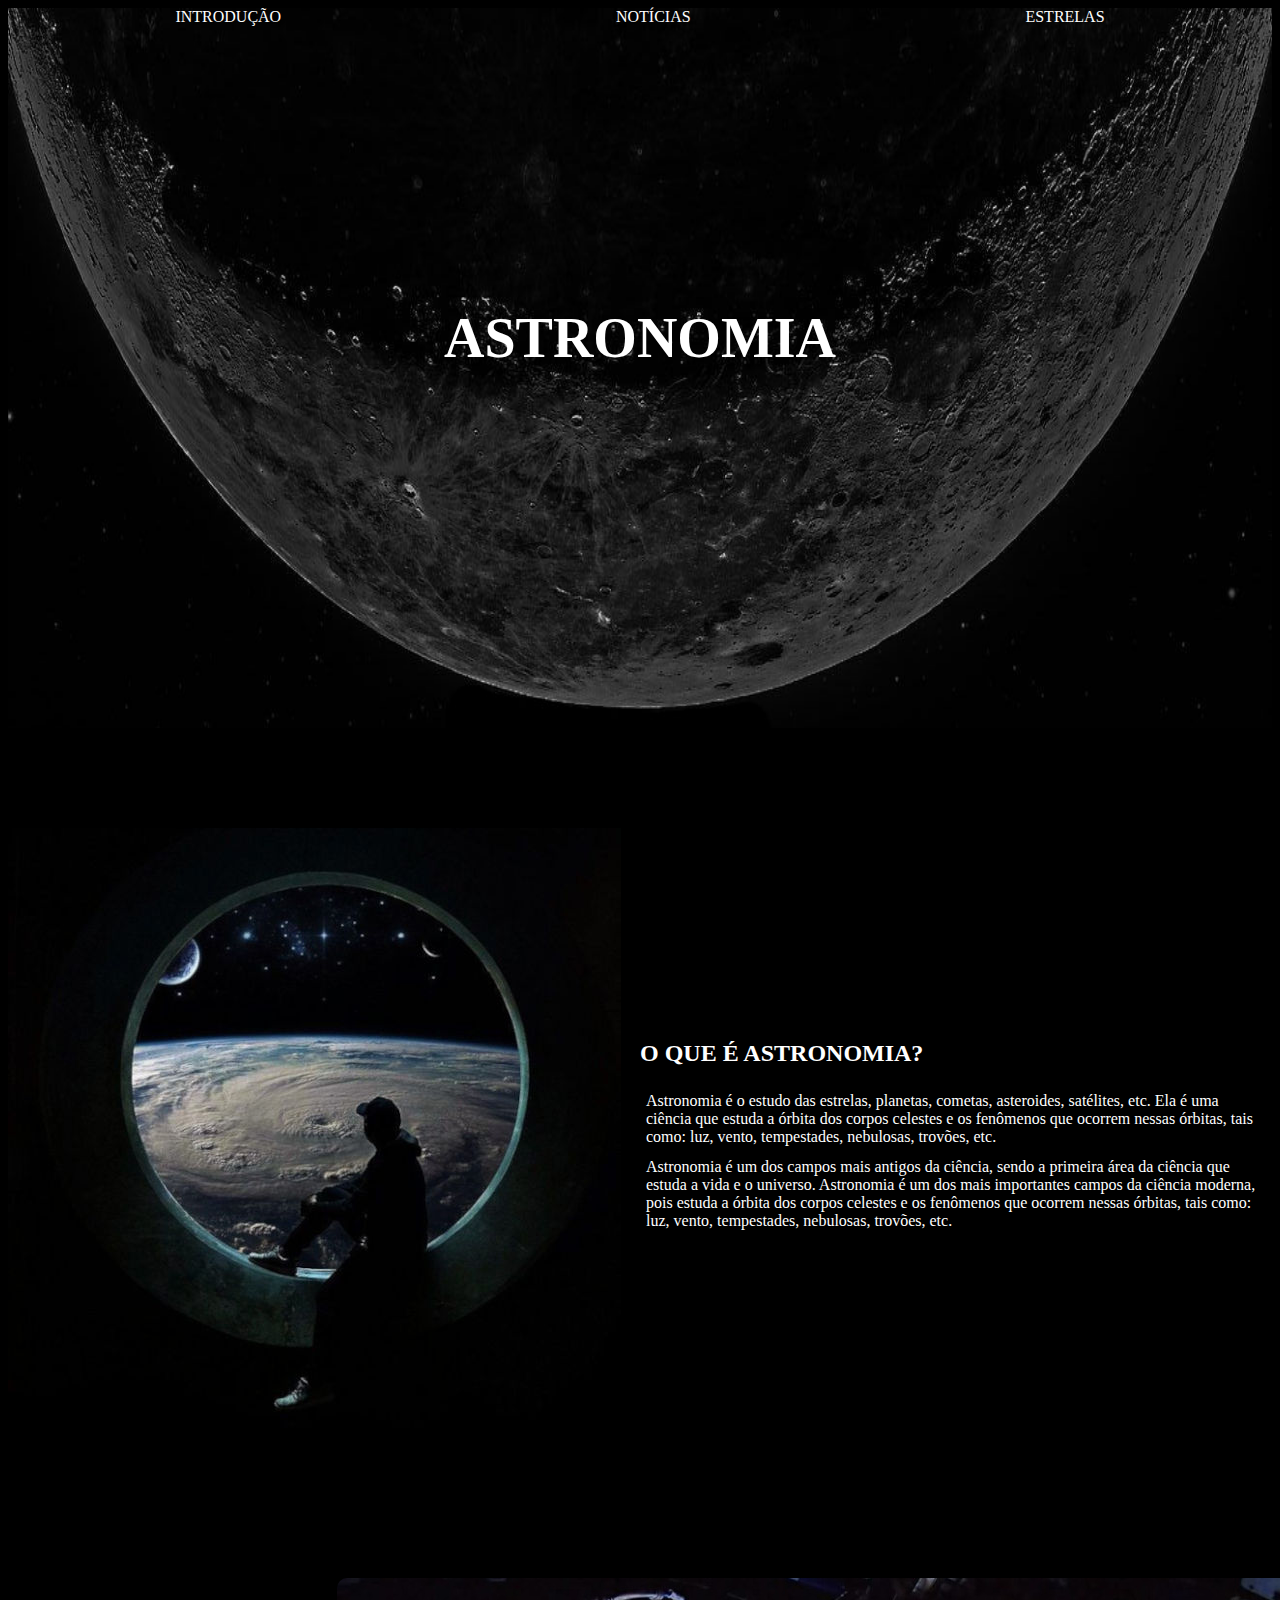
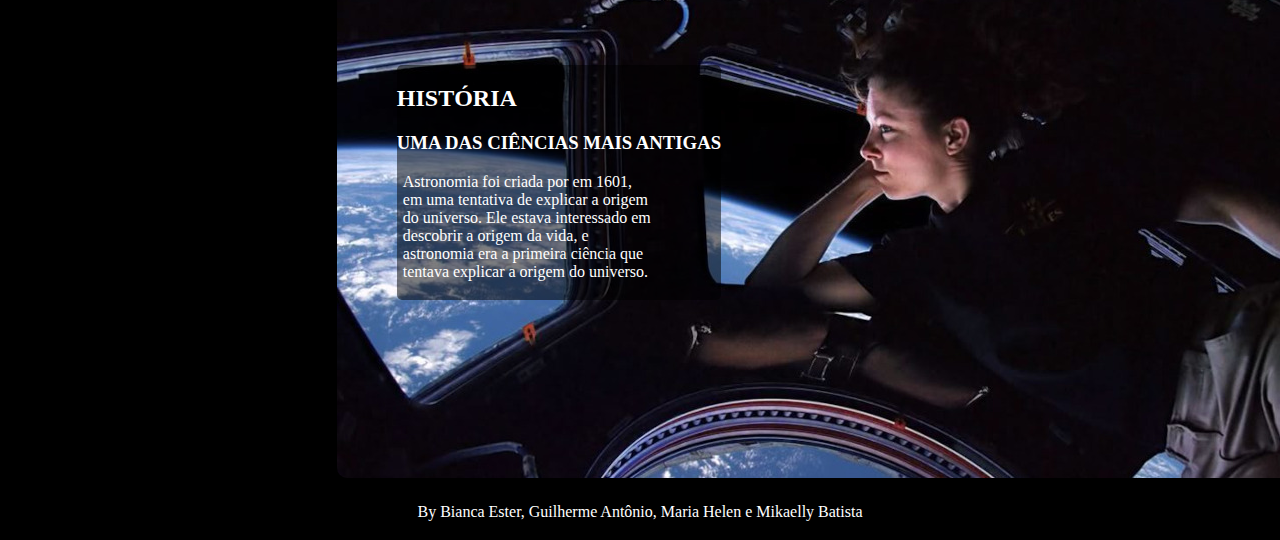
<file: index.html>
<!DOCTYPE html>
<html lang="pt-br">
<head>
    <meta charset="UTF-8">
    <meta name="viewport" content="width=device-width, initial-scale=1.0">
    <title>Astronomia</title>
    <link rel="stylesheet" href="style.css">
    <style>
        @media (min-width: 1024px ){

            #grid{
                max-width: 100%;
                display: grid;
                grid-template-columns: 1fr;
                gap: 150px;          
            }

            #intro{
                display: grid;
                grid-template-columns: repeat(2, 1fr);
            }

            #text1{
                display: flex;
                flex-direction: column;
                justify-content: center;
            }

            p{
                margin: 6px;
            }

            #img2{
                position: relative;
                border-radius: 10px;
                left: 26%;
            }

            #text2{
                position: absolute;
                border-radius: 5px;
                background-color: rgba(0, 0, 0, 0.507);
                top: 185%;
                left: 31%;
                height: 235px;
            }

            #p{
                width: 250px;
            }
        }

        @media (orientation: portrait) {
            
            #grid{
                max-width: 100%;
                display: grid;
                grid-template-columns: 1fr;
                gap: 150px;
            }

            #intro{
                display: grid;
                grid-template-columns: 1fr;
            }

            #img1{
                position: relative;
                height: 500px;
                left: 5%;
                margin-top: 140px;
            }

            #h2{
                position: relative;
                top: -185%;
                margin: 0px;
            }

            .p{                
                display: flex;
                flex-direction: column;
                justify-content: center;
                width: 550px;
                margin-top: 35px;
                margin-left: 29px;
                margin-bottom: 45px;
            }

            #img2{
                position: relative;
                border-radius: 10px;
                top: -20%;
            }

            #text2{
                position: absolute;
                border-radius: 5px;
                background-color: rgba(0, 0, 0, 0.507);
                top: 206%;
                left: 25%;
                height: 235px;
            }

            #p{
                width: 250px;
            }

            footer{
                margin-top: -80px;
            }
        }
    </style>
</head>
<body>
    <div id="header">
        <main>
            <a href="index.html">INTRODUÇÃO</a>
            <a href="news.html" target="_blank">NOTÍCIAS</a>
            <a href="stars.html" target="_blank">ESTRELAS</a>
        </main>
        <h1>ASTRONOMIA</h1>
    </div>
    <div id="grid">
        <div id="intro">
            <img src="imagens/index/img1.jpg" alt="..." id="img1">
            <div id="text1">
                <h2 id="h2">O QUE É ASTRONOMIA?</h2>
                <p class="p">Astronomia é o estudo das estrelas, planetas, cometas, asteroides, satélites, etc. Ela é uma ciência que estuda a órbita dos corpos celestes e os fenômenos que ocorrem nessas órbitas, tais como: luz, vento, tempestades, nebulosas, trovões, etc.</p>
                <p class="p">Astronomia é um dos campos mais antigos da ciência, sendo a primeira área da ciência que estuda a vida e o universo. Astronomia é um dos mais importantes campos da ciência moderna, pois estuda a órbita dos corpos celestes e os fenômenos que ocorrem nessas órbitas, tais como: luz, vento, tempestades, nebulosas, trovões, etc.</p>
            </div>
        </div>
        <div id="history">
            <picture>
                <source media="(max-width: 1024px)" srcset="imagens/index/img2p.jpg">
                <img src="imagens/index/img2.jpg" alt="..." id="img2">
            </picture>
            <div id="text2">
                <h2>HISTÓRIA</h2>
                <h3>UMA DAS CIÊNCIAS MAIS ANTIGAS</h3>
                <p id="p">Astronomia foi criada por <NAME> em 1601, em uma tentativa de explicar a origem do universo. Ele estava interessado em descobrir a origem da vida, e astronomia era a primeira ciência que tentava explicar a origem do universo.</p>
            </div>
        </div>
    </div>
    <footer>
        <p class="footer">By Bianca Ester, Guilherme Antônio, Maria Helen e Mikaelly Batista</p>
    </footer>
</body>
</html>

<!-- Feito por Bianca Ester, Guilherme Antônio, Maria Helen e Mikaelly Batista -->

<!-- Feito por Bianca Ester, Guilherme Antônio, Maria Helen e Mikaelly Batista -->
</file>
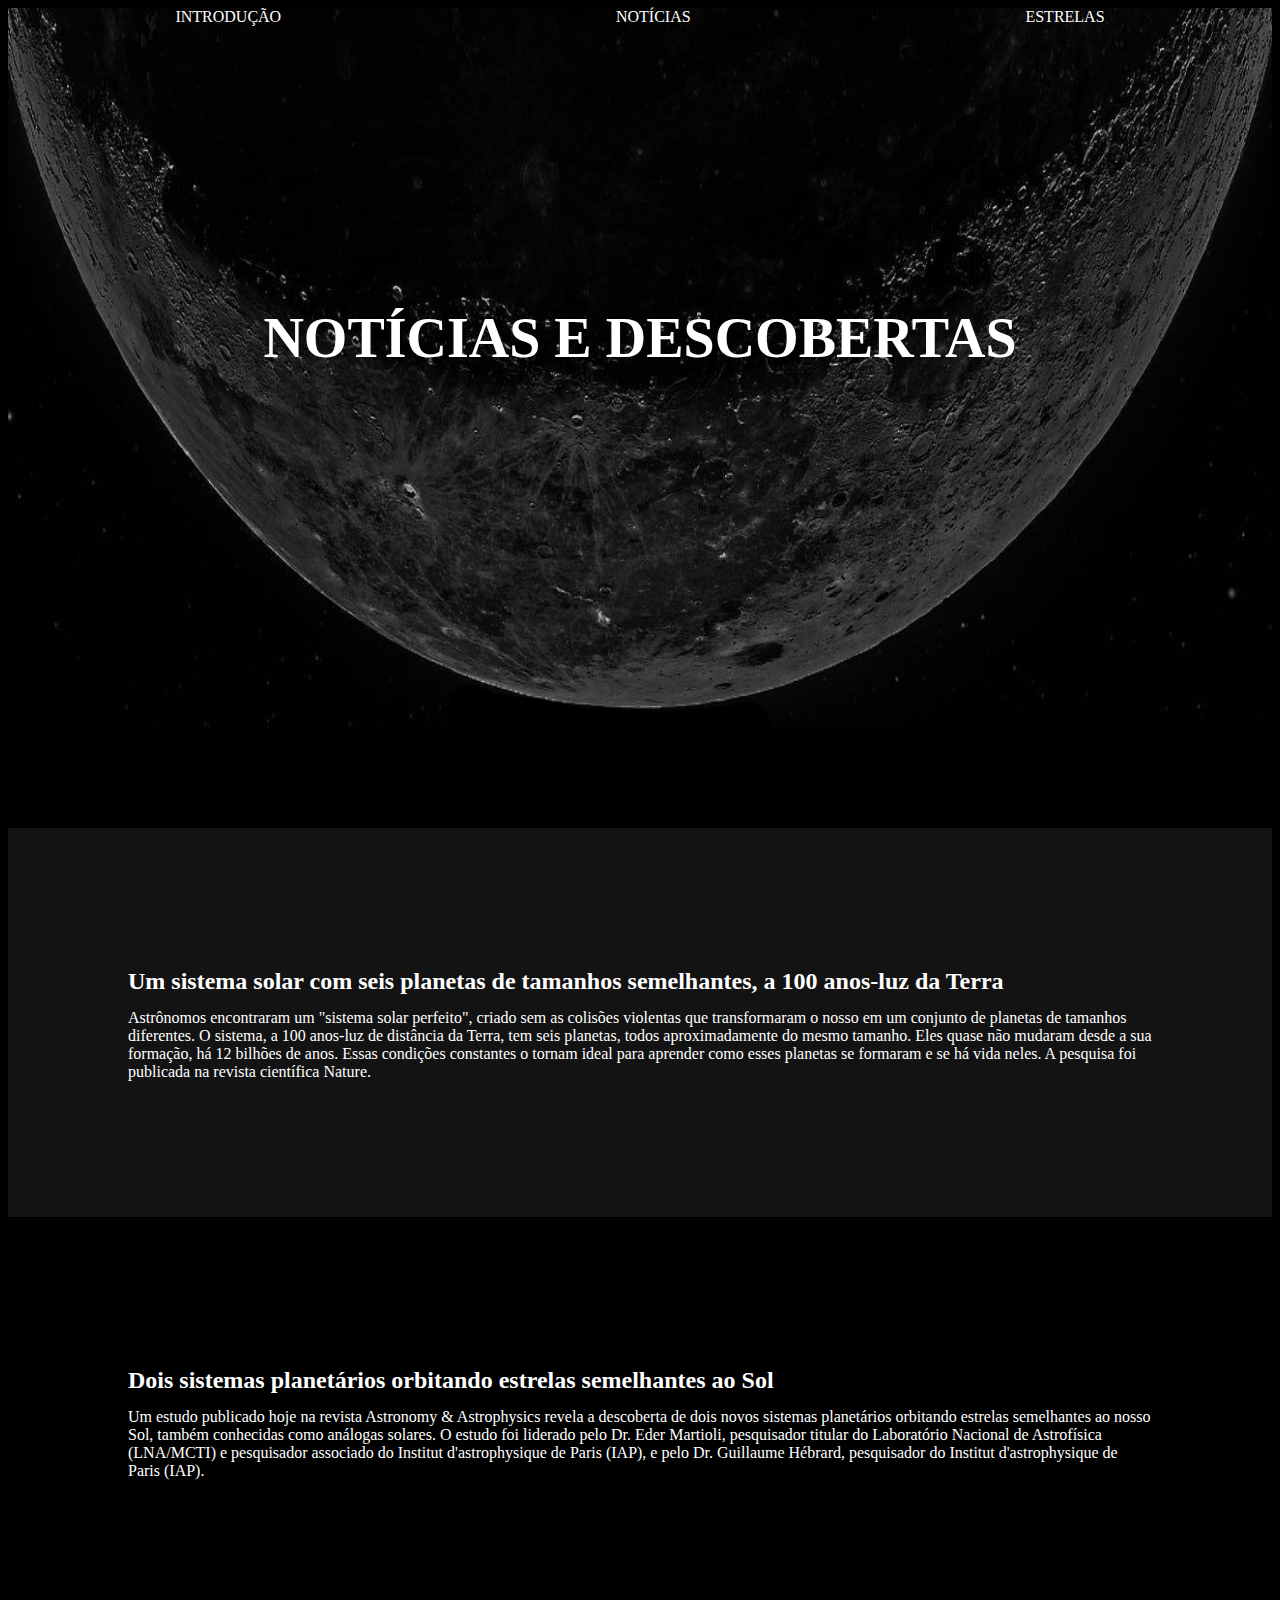
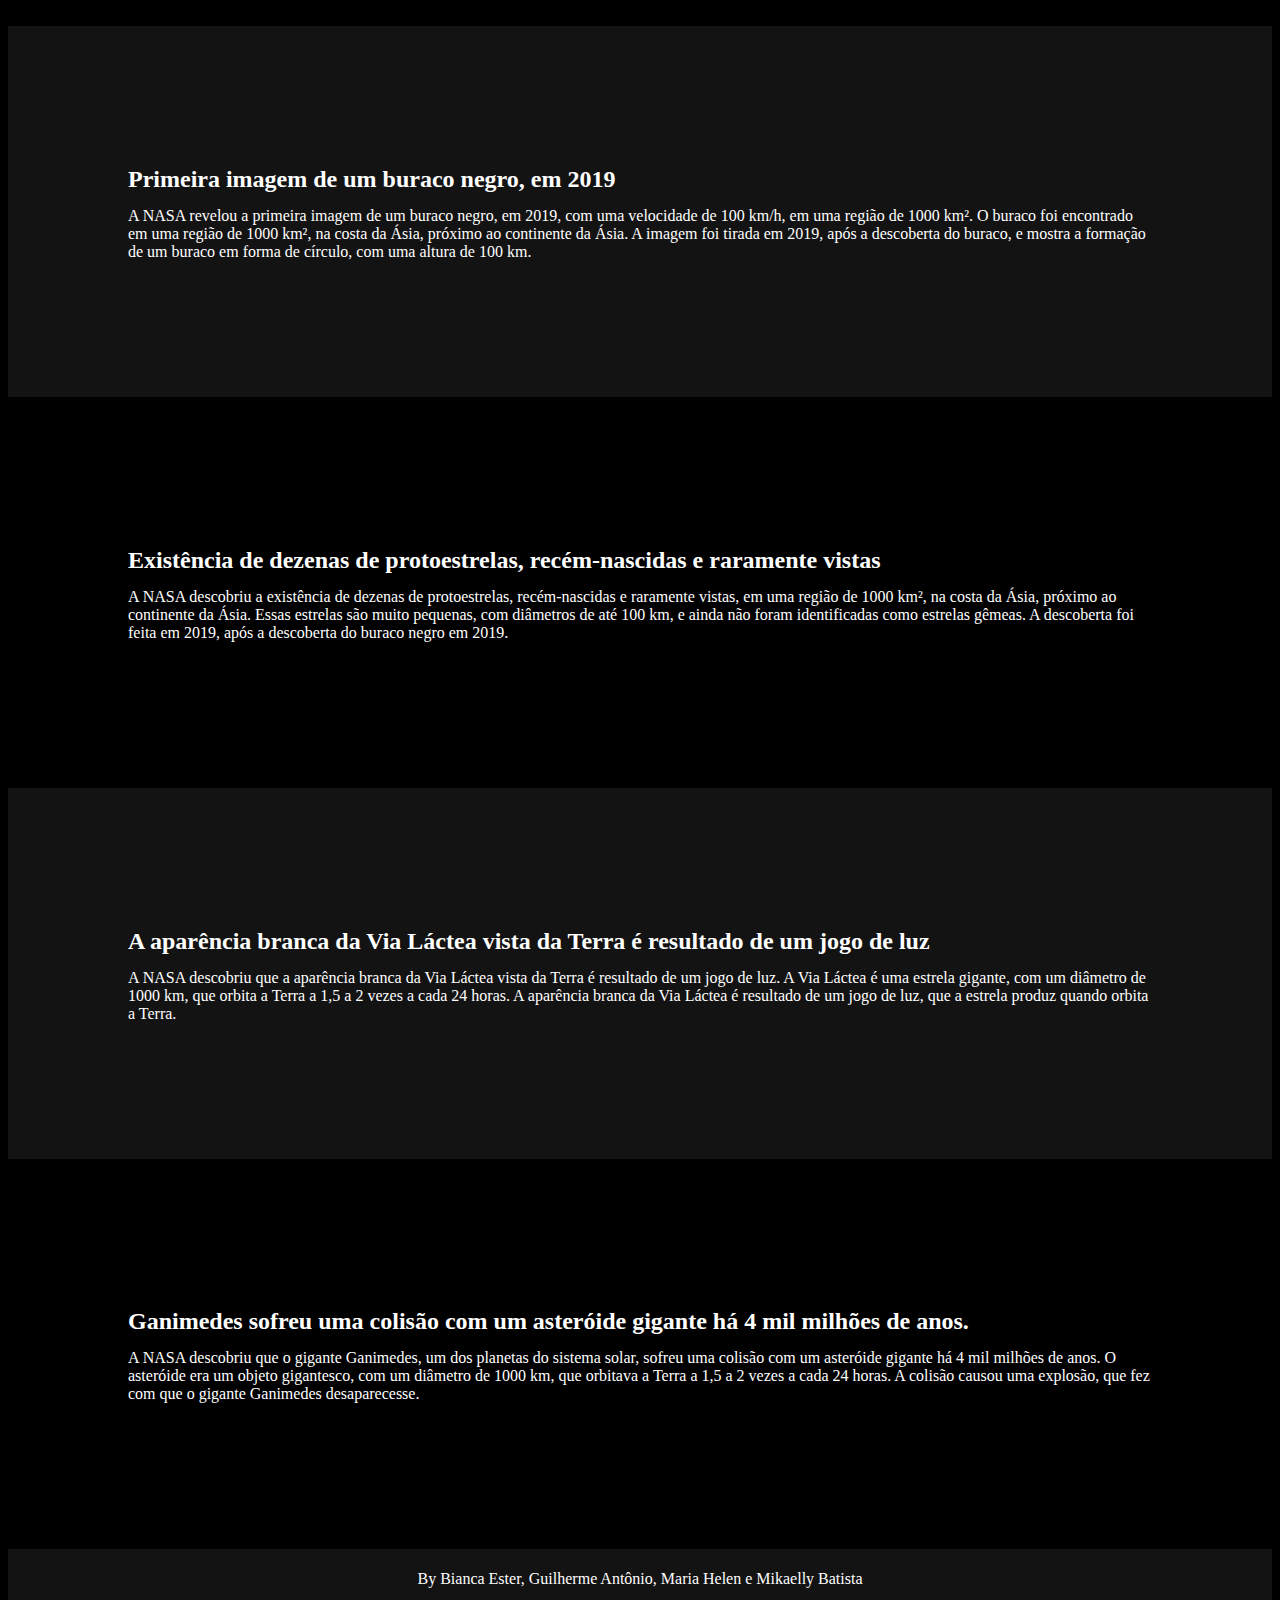
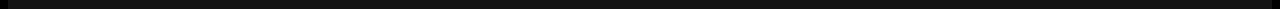
<file: news.html>
<!DOCTYPE html>
<html lang="pt-br">
<head>
    <meta charset="UTF-8">
    <meta name="viewport" content="width=device-width, initial-scale=1.0">
    <title>Notícias</title>
    <link rel="stylesheet" href="style.css">
    <style>

        @media (min-width: 1024px ){

            body{
                margin-bottom: 0px;
            }
            
            #grid{
                max-width: 100%;
                display: grid;
                grid-template-columns: 1fr;
                gap: 10px;
            }

            .text{
                display: flex;
                justify-content: center;
                flex-direction: column;
                padding: 120px;
            }

            h2{
                margin-bottom: -2px;
            }

            #div1{
                background-color: rgb(19, 19, 19);
            }

            #div3{
                background-color: rgb(19, 19, 19);
            }
            
            #div5{
                background-color: rgb(19, 19, 19);
            }
            
            footer{
                background-color: rgb(19, 19, 19);
            }

        }

        @media (orientation: portrait) {

            body{
                margin-bottom: 0px;
            }

            h1{
                margin-left: 20%;
            }

            #grid{
                max-width: 100%;
                display: grid;
                grid-template-columns: 1fr;
                gap: 10px;
            }

            .text{
                display: flex;
                justify-content: center;
                flex-direction: column;
                padding: 50px;
            }

            h2{
                margin-bottom: -2px;
            }

            p{
                width: 500px;
            }

            #div1{
                background-color: rgb(19, 19, 19);
            }

            #div3{
                background-color: rgb(19, 19, 19);
            }
            
            #div5{
                background-color: rgb(19, 19, 19);
            }
            
            footer{
                background-color: rgb(19, 19, 19);
            }

            footer > p{
                margin-left: 35px;
            }

        }
    </style>
</head>
<body>
    <div id="header">
        <main>
            <a href="index.html">INTRODUÇÃO</a>
            <a href="news.html">NOTÍCIAS</a>
            <a href="stars.html" target="_blank">ESTRELAS</a>
        </main>
        <h1>NOTÍCIAS E DESCOBERTAS</h1>
    </div>
    <div id="grid">
        <div class="text" id="div1">
            <h2>Um sistema solar com seis planetas de tamanhos semelhantes, a 100 anos-luz da Terra</h2>
                <p>Astrônomos encontraram um "sistema solar perfeito", criado sem as colisões violentas que transformaram o nosso em um conjunto de planetas de tamanhos diferentes. O sistema, a 100 anos-luz de distância da Terra, tem seis planetas, todos aproximadamente do mesmo tamanho. Eles quase não mudaram desde a sua formação, há 12 bilhões de anos. Essas condições constantes o tornam ideal para aprender como esses planetas se formaram e se há vida neles. A pesquisa foi publicada na revista científica Nature.</p>
        </div>
        <div class="text">
            <h2>Dois sistemas planetários orbitando estrelas semelhantes ao Sol</h2>
                <p>Um estudo publicado hoje na revista Astronomy & Astrophysics revela a descoberta de dois novos sistemas planetários orbitando estrelas semelhantes ao nosso Sol, também conhecidas como análogas solares. O estudo foi liderado pelo Dr. Eder Martioli, pesquisador titular do Laboratório Nacional de Astrofísica (LNA/MCTI) e pesquisador associado do Institut d'astrophysique de Paris (IAP), e pelo Dr. Guillaume Hébrard, pesquisador do Institut d'astrophysique de Paris (IAP).</p>
        </div>
        <div class="text" id="div3">
            <h2>Primeira imagem de um buraco negro, em 2019</h2>
                <p>A NASA revelou a primeira imagem de um buraco negro, em 2019, com uma velocidade de 100 km/h, em uma região de 1000 km². O buraco foi encontrado em uma região de 1000 km², na costa da Ásia, próximo ao continente da Ásia. A imagem foi tirada em 2019, após a descoberta do buraco, e mostra a formação de um buraco em forma de círculo, com uma altura de 100 km.</p>
        </div>
        <div class="text">
            <h2>Existência de dezenas de protoestrelas, recém-nascidas e raramente vistas</h2>
                <p>A NASA descobriu a existência de dezenas de protoestrelas, recém-nascidas e raramente vistas, em uma região de 1000 km², na costa da Ásia, próximo ao continente da Ásia. Essas estrelas são muito pequenas, com diâmetros de até 100 km, e ainda não foram identificadas como estrelas gêmeas. A descoberta foi feita em 2019, após a descoberta do buraco negro em 2019.</p>
        </div>
        <div class="text" id="div5">
            <h2>A aparência branca da Via Láctea vista da Terra é resultado de um jogo de luz</h2>
                <p>A NASA descobriu que a aparência branca da Via Láctea vista da Terra é resultado de um jogo de luz. A Via Láctea é uma estrela gigante, com um diâmetro de 1000 km, que orbita a Terra a 1,5 a 2 vezes a cada 24 horas. A aparência branca da Via Láctea é resultado de um jogo de luz, que a estrela produz quando orbita a Terra.</p>
        </div>
        <div class="text">
            <h2>Ganimedes sofreu uma colisão com um asteróide gigante há 4 mil milhões de anos.</h2>
                <p>A NASA descobriu que o gigante Ganimedes, um dos planetas do sistema solar, sofreu uma colisão com um asteróide gigante há 4 mil milhões de anos. O asteróide era um objeto gigantesco, com um diâmetro de 1000 km, que orbitava a Terra a 1,5 a 2 vezes a cada 24 horas. A colisão causou uma explosão, que fez com que o gigante Ganimedes desaparecesse.</p>
        </div>
    </div>
    <footer>
        <p class="footer">By Bianca Ester, Guilherme Antônio, Maria Helen e Mikaelly Batista</p>
    </footer>
</body>
</html>
</file>
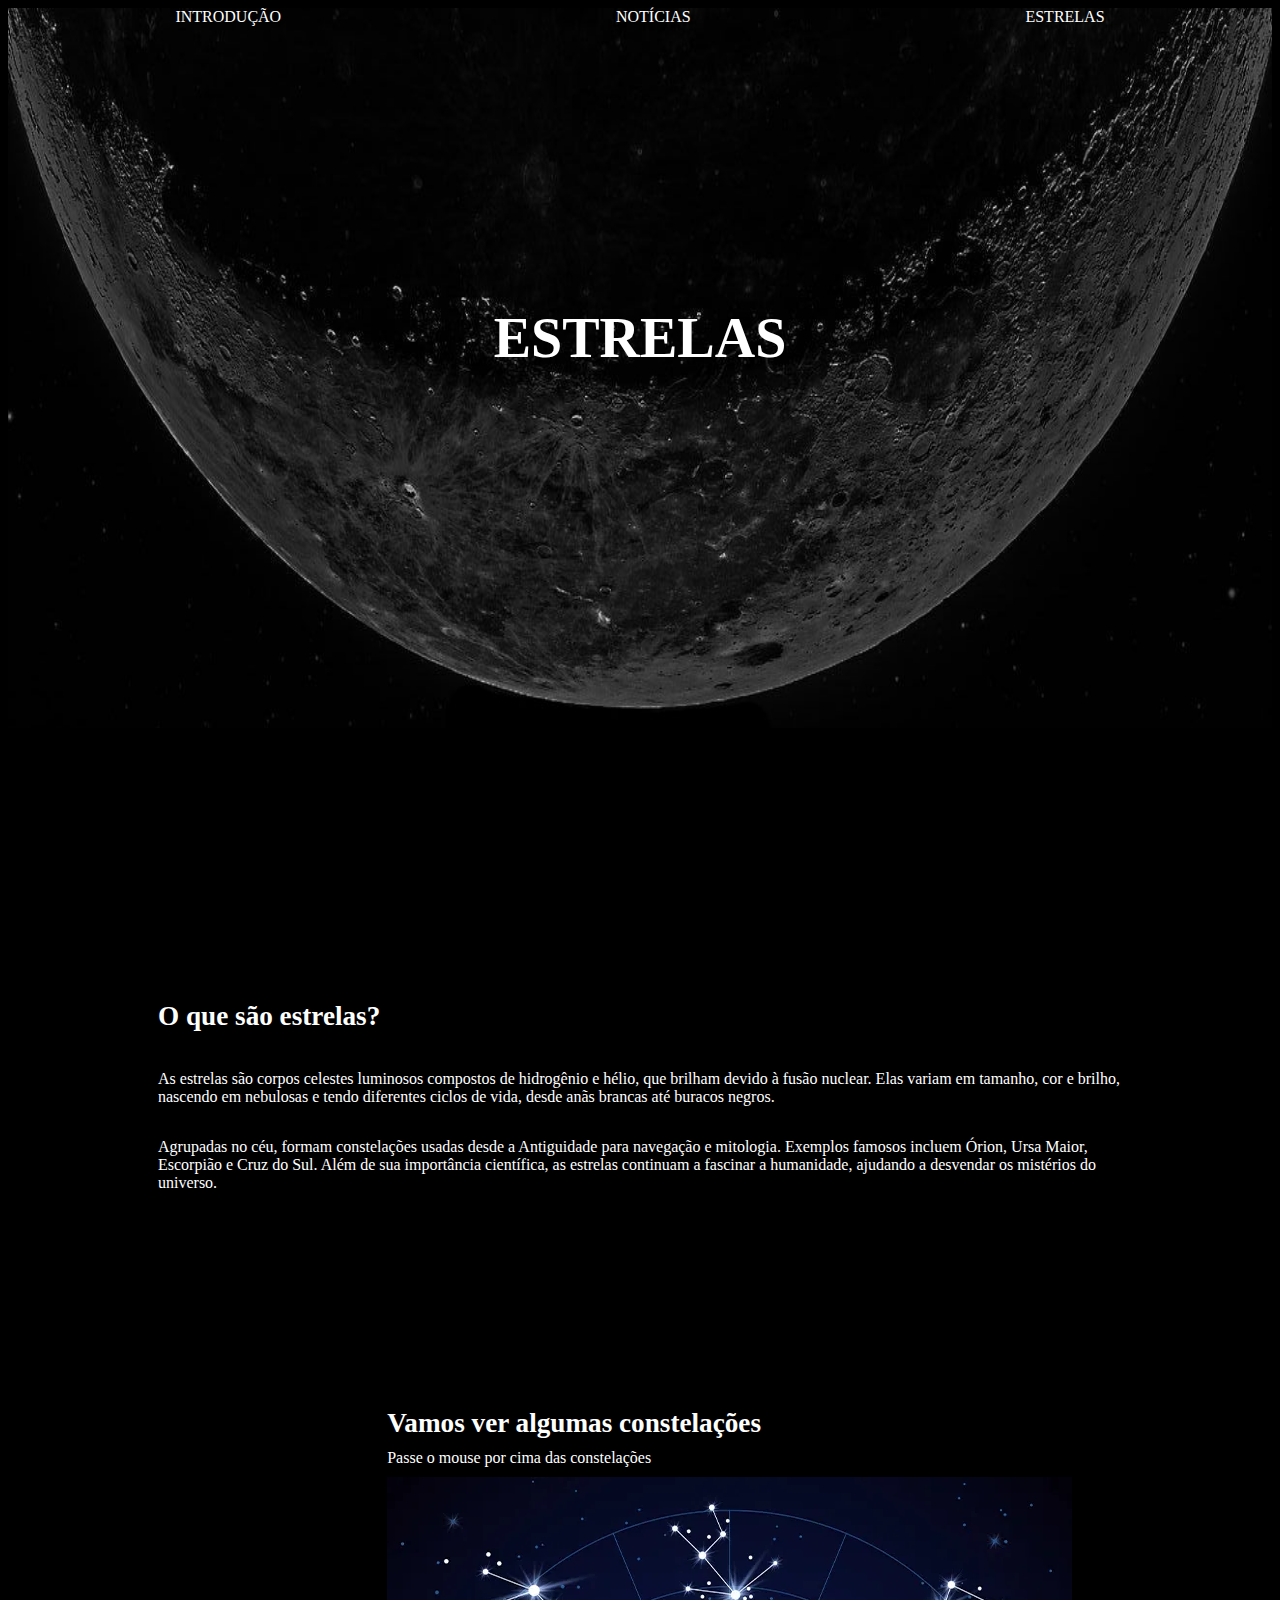
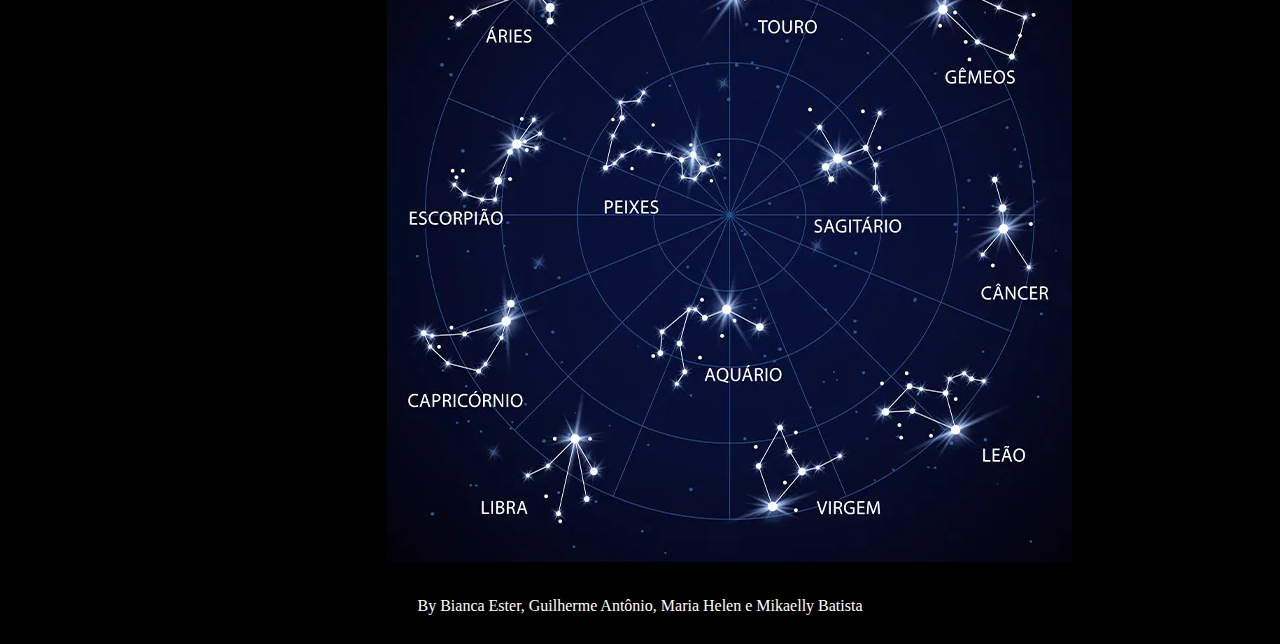
<file: stars.html>
<!DOCTYPE html>
<html lang="pt-br">
<head>
    <meta charset="UTF-8">
    <meta name="viewport" content="width=device-width, initial-scale=1.0">
    <title>Estrelas</title>
    <link rel="stylesheet" href="style.css">
    <style>
        @media (min-width: 1024px ){
            #text{
                padding: 150px;
                display: flex;
                flex-direction: column;
                justify-content: center;
            }

            h2{
                font-size: 1.7em;
            }
            
            #h2{
                margin-top: 50px;
                margin-bottom: 10px;
                margin-left: 30%;
            }

            #p{
                margin-top: 0px;
                margin-bottom: 10px;
                margin-left: 30%;
            }

            #princ{
                position: relative;
                left: 30%;
            }  
            
            .container{
                position: absolute;
                width: 10%;
                height: 10vh;
            }

            #container {
                left: 34%;
                top: 165%;
            }

            #container:hover #aries {
                visibility: visible;
                height: 200px;
            }

            #aries {
                position: absolute;
                height: 80px;
                visibility: hidden;
            }

            #container2 {
                left: 45%;
                top: 160%;
            }

            #container2:hover #touro {
                visibility: visible;
                height: 200px;
            }

            #touro{
                position: absolute;
                height: 100px;
                visibility: hidden;
            }

            #container3 {
                left: 57%;
                top: 167%;
            }

            #container3:hover #gemeo {
                visibility: visible;
                height: 200px;
            }

            #gemeo{
                position: absolute;
                height: 85px;
                visibility: hidden;
            }

            #container4 {
                left: 30%;
                top: 180%;
            }

            #container4:hover #escorpiao {
                visibility: visible;
                height: 200px;
            }

            #escorpiao{
                position: absolute;
                height: 85px;
                visibility: hidden;
            }

            #container5 {
                left: 40%;
                top: 179%;
            }

            #container5:hover #peixe {
                visibility: visible;
                height: 200px;
            }

            #peixe{
                position: absolute;
                height: 90px;
                visibility: hidden;
            }

            #container6 {
                left: 52%;
                top: 180%;
            }

            #container6:hover #sagitario {
                visibility: visible;
                height: 200px;
            }

            #sagitario{
                position: absolute;
                height: 100px;
                visibility: hidden;
            }

            #container7 {
                left: 61%;
                top: 185%;
            }

            #container7:hover #cancer {
                visibility: visible;
                height: 200px;
            }

            #cancer{
                position: absolute;
                height: 120px;
                visibility: hidden;
            }

            #container8 {
                left: 30%;
                top: 200%;
            }

            #container8:hover #capricornio {
                visibility: visible;
                height: 200px;
            }


            #capricornio{
                position: absolute;
                height: 90px;
                visibility: hidden;
            }

            #container9 {
                left: 45%;
                top: 200%;
            }

            #container9:hover #aquario {
                visibility: visible;
                height: 200px;
            }

            #aquario{
                position: absolute;
                height: 80px;
                visibility: hidden;
            }

            #container10 {
                left: 35%;
                top: 211%;
            }

            #container10:hover #libra {
                visibility: visible;
                height: 200px;
            }

            #libra{
                position: absolute;
                height: 80px;
                visibility: hidden;
            }

            #container11 {
                left: 48%;
                top: 213%;
            }

            #container11:hover #virgem {
                visibility: visible;
                height: 200px;
            }

            #virgem{
                position: absolute;
                height: 80px;
                visibility: hidden;
            }

            #container12 {
                left: 57%;
                top: 207%;
            }

            #container12:hover #leao {
                visibility: visible;
                height: 200px;
            }

            #leao{
                position: absolute;
                height: 80px;                 
                visibility: hidden;
            }
        }

        @media (orientation: portrait) {

            #text{
                margin-top: 180px;
            }

            h2{
                font-size: 1.7em;
            }

            p{
                margin-bottom: 25px;
                width: 550px;
            }

            #h2{
                margin-top: 140px;
            }

            .container{
                position: absolute;
                width: 10%;
                height: 10vh;
            }

            #container {
                left: 9%;
                top: 153%;
            }

            #container:hover #aries {
                visibility: visible;
                height: 200px;
            }

            #aries {
                position: absolute;
                height: 80px;
                visibility: hidden;
            }

            #container2 {
                left: 35%;
                top: 150%;
            }

            #container2:hover #touro {
                visibility: visible;
                height: 200px;
            }

            #touro{
                position: absolute;
                height: 100px;
                visibility: hidden;
            }

            #container3 {
                left: 70%;
                top: 155%;
            }

            #container3:hover #gemeo {
                visibility: visible;
                height: 200px;
                transform: translateY(-50px);
                transform: translateX(-215px);
            }

            #gemeo{
                position: absolute;
                height: 85px;
                visibility: hidden;
            }

            #container4 {
                left: 2%;
                top: 169%;
            }

            #container4:hover #escorpiao {
                visibility: visible;
                height: 200px;
            }

            #escorpiao{
                position: absolute;
                height: 85px;
                visibility: hidden;
            }

            #container5 {
                left: 27%;
                top: 166%;
            }

            #container5:hover #peixe {
                visibility: visible;
                height: 200px;
            }

            #peixe{
                position: absolute;
                height: 90px;
                visibility: hidden;
            }

            #container6 {
                left: 60%;
                top: 168%;
            }

            #container6:hover #sagitario {
                visibility: visible;
                height: 200px;
            }

            #sagitario{
                position: absolute;
                height: 100px;
                visibility: hidden;
            }

            #container7 {
                left: 83%;
                top: 173%;
            }

            #container7:hover #cancer {
                visibility: visible;
                height: 200px;
                transform: translateY(-50px);
                transform: translateX(-70px);
            }

            #cancer{
                position: absolute;
                height: 120px;
                visibility: hidden;
            }

            #container8 {
                left: 2%;
                top: 185%;
            }

            #container8:hover #capricornio {
                visibility: visible;
                height: 200px;
            }


            #capricornio {
                position: absolute;
                height: 90px;
                visibility: hidden;
            }

            #container9 {
                left: 34%;
                top: 185%;
            }

            #container9:hover #aquario {
                visibility: visible;
                height: 200px;
            }

            #aquario{
                position: absolute;
                height: 80px;
                visibility: hidden;
            }

            #container10 {
                left: 13%;
                top: 197%;
            }

            #container10:hover #libra {
                visibility: visible;
                height: 200px;
            }

            #libra{
                position: absolute;
                height: 80px;
                visibility: hidden;
            }

            #container11 {
                left: 47%;
                top: 197%;
            }

            #container11:hover #virgem {
                visibility: visible;
                height: 200px;
                transform: translateY(-50px);
                transform: translateX(-190px);
            }

            #virgem{
                position: absolute;
                height: 80px;
                visibility: hidden;
            }

            #container12 {
                left: 68%;
                top: 192%;
            }

            #container12:hover #leao {
                visibility: visible;
                height: 200px;
                transform: translateY(-50px);
                transform: translateX(-190px);
            }

            #leao{
                position: absolute;
                height: 80px;
                visibility: hidden;
            }

        }
    </style>
</head>
<body>
    <div id="header">
        <main>
            <a href="index.html">INTRODUÇÃO</a>
            <a href="news.html" target="_blank">NOTÍCIAS</a>
            <a href="stars.html">ESTRELAS</a>
        </main>
        <h1>ESTRELAS</h1>
    </div>
    <div id="text">
        <h2>O que são estrelas?</h2>
        <p>As estrelas são corpos celestes luminosos compostos de hidrogênio e hélio, que brilham devido à fusão nuclear. Elas variam em tamanho, cor e brilho, nascendo em nebulosas e tendo diferentes ciclos de vida, desde anãs brancas até buracos negros.</p>
        <p>Agrupadas no céu, formam constelações usadas desde a Antiguidade para navegação e mitologia. Exemplos famosos incluem Órion, Ursa Maior, Escorpião e Cruz do Sul. Além de sua importância científica, as estrelas continuam a fascinar a humanidade, ajudando a desvendar os mistérios do universo.</p>
    </div>
    <div id="div">
        <h2 id="h2">Vamos ver algumas constelações</h2>
        <p id="p">Passe o mouse por cima das constelações</p>
        <picture>
            <source media="(max-width: 1024px)" srcset="imagens/stars/constelacao2.webp">
            <img src="imagens/stars/constelacao.webp" alt="..." id="princ">
        </picture>
        <div class="container" id="container">
            <img src="imagens/stars/aries.jpg" alt="..." id="aries">
        </div>
        <div class="container" id="container2">
            <img src="imagens/stars/touro.webp" alt="..." id="touro">
        </div>
        <div class="container" id="container3">
            <img src="imagens/stars/gemeo.jpg" alt="..." id="gemeo">
        </div>
        <div class="container" id="container4">
            <img src="imagens/stars/escorpiao.jpg" alt="..." id="escorpiao">
        </div>
        <div class="container" id="container5">
            <img src="imagens/stars/peixe.jpg" alt="..." id="peixe">
        </div>
        <div class="container" id="container6">
            <img src="imagens/stars/sagitario.jpg" alt="..." id="sagitario">
        </div>
        <div class="container" id="container7">
            <img src="imagens/stars/cancer.jpg" alt="..." id="cancer">
        </div>
        <div class="container" id="container8">
            <img src="imagens/stars/capricornio.jpg" alt="..." id="capricornio">
        </div>
        <div class="container" id="container9">
            <img src="imagens/stars/aquario.jpg" alt="..." id="aquario">
        </div>
        <div class="container" id="container10">
            <img src="imagens/stars/libra.jpg" alt="..." id="libra">
        </div>
        <div class="container" id="container11">
            <img src="imagens/stars/virgem.jpg" alt="..." id="virgem">
        </div>
        <div class="container" id="container12">
            <img src="imagens/stars/leao.jpg" alt="..." id="leao">
        </div>
    </div>
    <footer>
        <p class="footer">By Bianca Ester, Guilherme Antônio, Maria Helen e Mikaelly Batista</p>
    </footer>
</body>
</html>
</file>
<file: style.css>
@charset "UTF-8";

body{
    background-color: black;
    color: white;
}

@media (min-width: 1024px ){

    #header{
        background-image: url("imagens/capa.jpg");
        background-size: 100% 100%;
        position: relative;
        height: 80vh;
        margin-bottom: 100px;
    }
    
    main{
        background-color: transparent;
        display: flex;
        align-items: center;
        justify-content: space-around;
        margin-bottom: 7px;
    }
    
    a{
        color: white;
        text-decoration: none;
    }
    
    a:hover{
        color: blue;
        text-decoration: underline;
    }
    
    h1{
        display: flex;
        justify-content: center;
        margin-top: 5em;
        font-size: 3.5em;
    }
     
}

@media (orientation: portrait) {

    #header{
        background-image: url("imagens/capa2.jpg");
        background-size: 100% 100%;
        position: relative;
        position: relativo;
        height: 80vh;
        margin-bottom: 100px;
    }
    
    main{
        background-color: transparent;
        display: flex;
        align-items: center;
        justify-content: space-around;
        margin-bottom: 7px;
    }
    
    a{
        color: white;
        text-decoration: none;
    }
    
    a:hover{
        color: blue;
        text-decoration: underline;
    }
    
    h1{
        display: flex;
        justify-content: center;
        margin-top: 5em;
        font-size: 3.5em;
    }
     
}

footer{
    padding: 5px;
    margin-top: 10px;
}

.footer{
    display: flex;
    justify-content: center;
}
</file>
